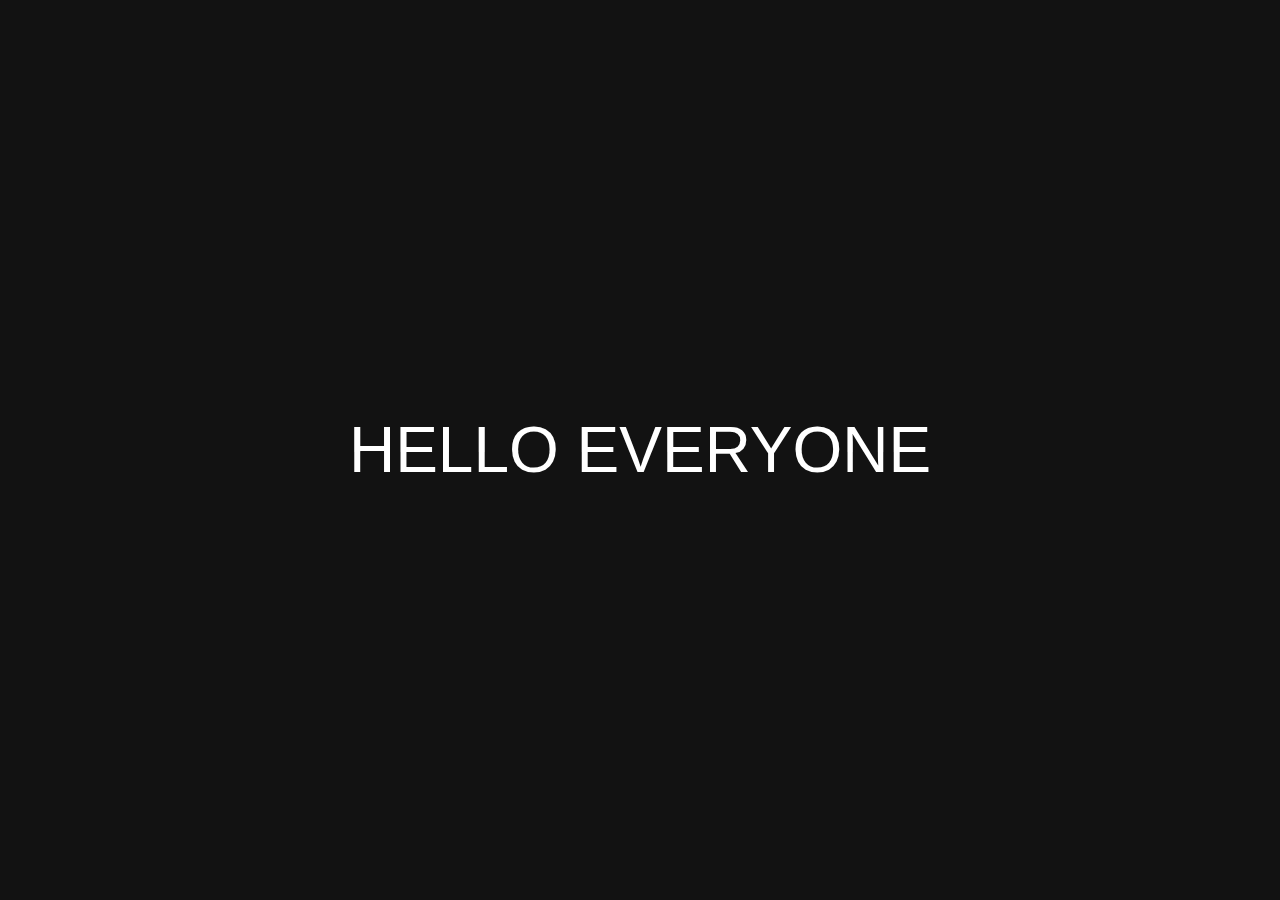
<file: index.html>
<!DOCTYPE html>
<html lang="en" >
<head>
  <meta charset="UTF-8">
  <title>Krishna Regmi</title>
  <link rel="stylesheet" href="./style.css">

</head>
<body>
<!-- partial:index.partial.html -->

<div class="container">
      <div class="upper">Hello everyone</div>
      <div class="lower">Hello everyone</div>
      <div class="inside">Hope You Have A Nice Day</div>
    </div>
    
<!-- partial -->
  
</body>
</html>
</file>
<file: style.css>
*,
      :before,
      :after {
        margin: 0;
        padding: 0;
        box-sizing: border-box;
      }

      body {
        height: 100vh;
        display: flex;
        justify-content: center;
        align-items: center;
        background-color: #121212;
      }

      .container {
        width: 9.25em;
        height: 1.15em;
        font-size: 4rem;
        font-family: sans-serif;
        position: relative;
      }

      .container div {
        position: absolute;
        left: 0;
        text-transform: uppercase;
        width: 100%;
        display: block;
        text-align:center;
      }

      .upper {
        top: 0;
        height: 52.5%;
        color: #fff;
        overflow: hidden;
        z-index: 3;
        animation: moveUp 1.5s ease-in-out 1;
        background-color: #121212;
        
      }

      .lower {
        bottom: 0;
        height: 100%;
        background: linear-gradient(180deg, #121212 52.5%, #fff 52.5%);
        color: transparent;
        background-clip: text;
        -webkit-background-clip: text;
        z-index: 1;
        animation: moveDown 1.5s ease-in-out 1;
      }

      .inside {
        position: absolute;
        top: 40%;
        transform: translateY(-40%);
        text-align: center;
        z-index: 2;
        font-size: 1rem;
        color: #dc143c;
      }

      @keyframes moveUp {
        0%,
        100% {
          top: 0;
        }

        50%,
        70% {
          top: -45px;
        }
      }

      @keyframes moveDown {
        0%,
        100% {
          top: 0;
        }

        50%,
        70% {
          top: 30px;
        }
      }

      @media (max-width: 424px) {
        .container {
          font-size: 2.5rem;
          
        }

        .inside {
          font-size: 0.75rem;
        }
      }

      @media (max-width: 320px) {
        .container {
          font-size: 2rem;
          
        }

        .inside {
          font-size: 0.5rem;
        }
      }
</file>
